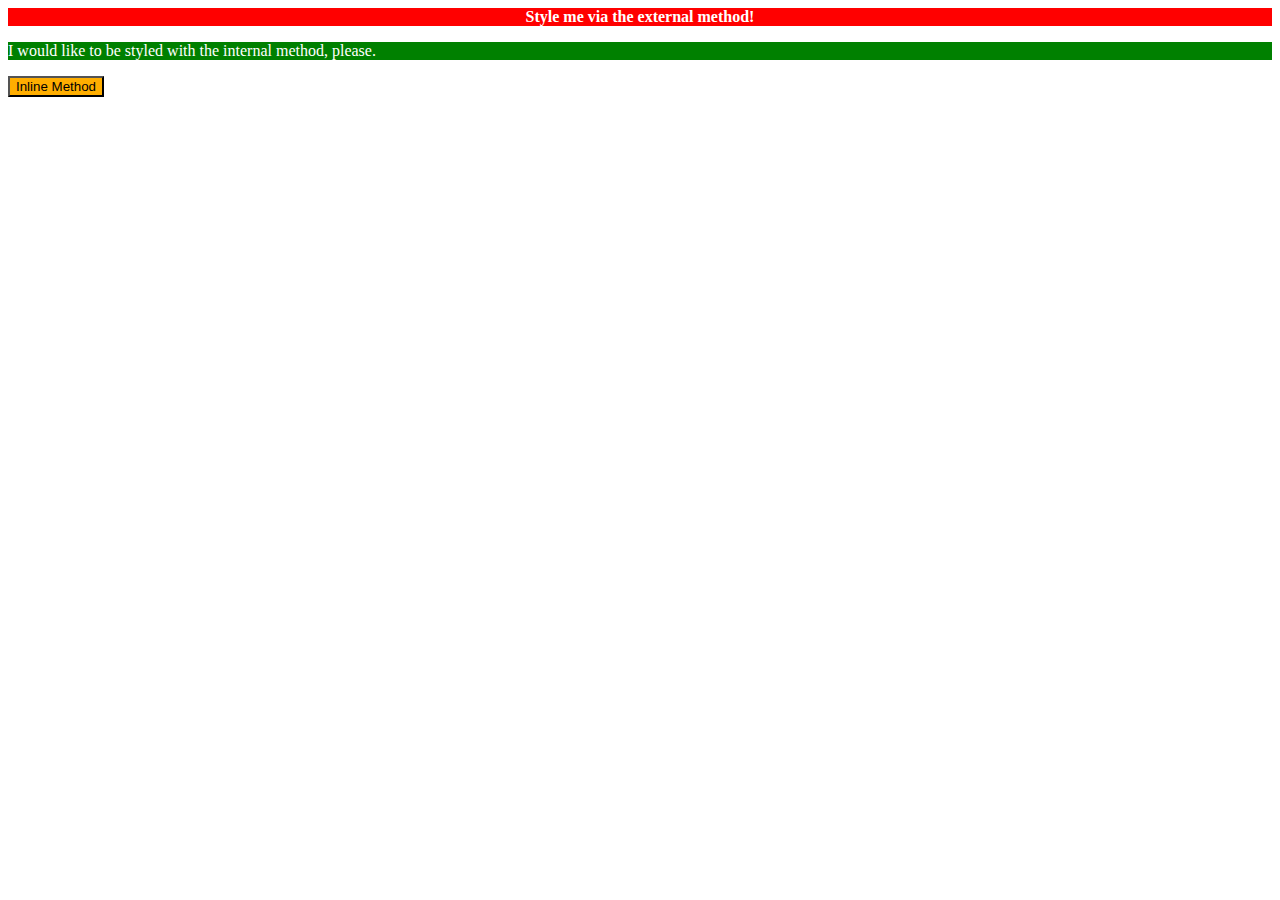
<file: foundations/intro-to-css/01-css-methods/index.html>
<!DOCTYPE html>
<html lang="en">
  <head>
    <meta charset="UTF-8">
    <meta http-equiv="X-UA-Compatible" content="IE=edge">
    <meta name="viewport" content="width=device-width, initial-scale=1.0">
    <title>Methods for Adding CSS</title>
    <link rel = "stylesheet" href = "style.css">
    <style>
      body p{
        background-color: green;
        color:white
      }
    </style>
  </head>
  <body>
    <div>Style me via the external method!</div>
    <p>I would like to be styled with the internal method, please.</p>
    <button style = "background-color: rgb(255, 174, 0);">Inline Method</button>
  </body>
</html>
</file>
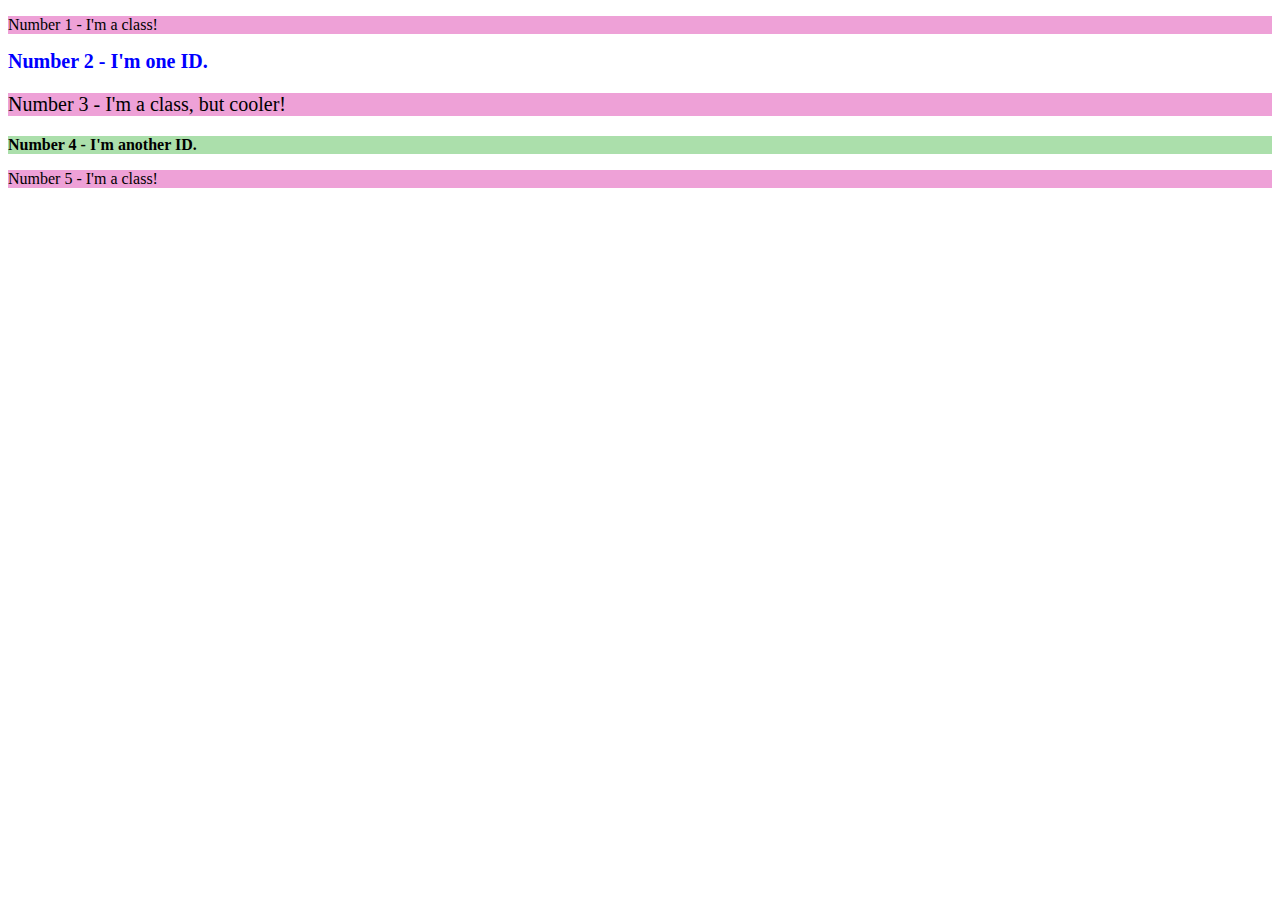
<file: foundations/intro-to-css/02-class-id-selectors/index.html>
<!DOCTYPE html>
<html lang="en">
  <head>
    <meta charset="UTF-8">
    <meta http-equiv="X-UA-Compatible" content="IE=edge">
    <meta name="viewport" content="width=device-width, initial-scale=1.0">
    <title>Class and ID Selectors</title>
    <link rel="stylesheet" href="style.css">
  </head>
  <body>
    <p class = "para">Number 1 - I'm a class!</p>
    <div id = 'one'>Number 2 - I'm one ID.</div>
    <p class = "para cooler">Number 3 - I'm a class, but cooler!</p>
    <div id = "another">Number 4 - I'm another ID.</div>
    <p class = 'para'>Number 5 - I'm a class!</p>
  </body>
</html>
</file>
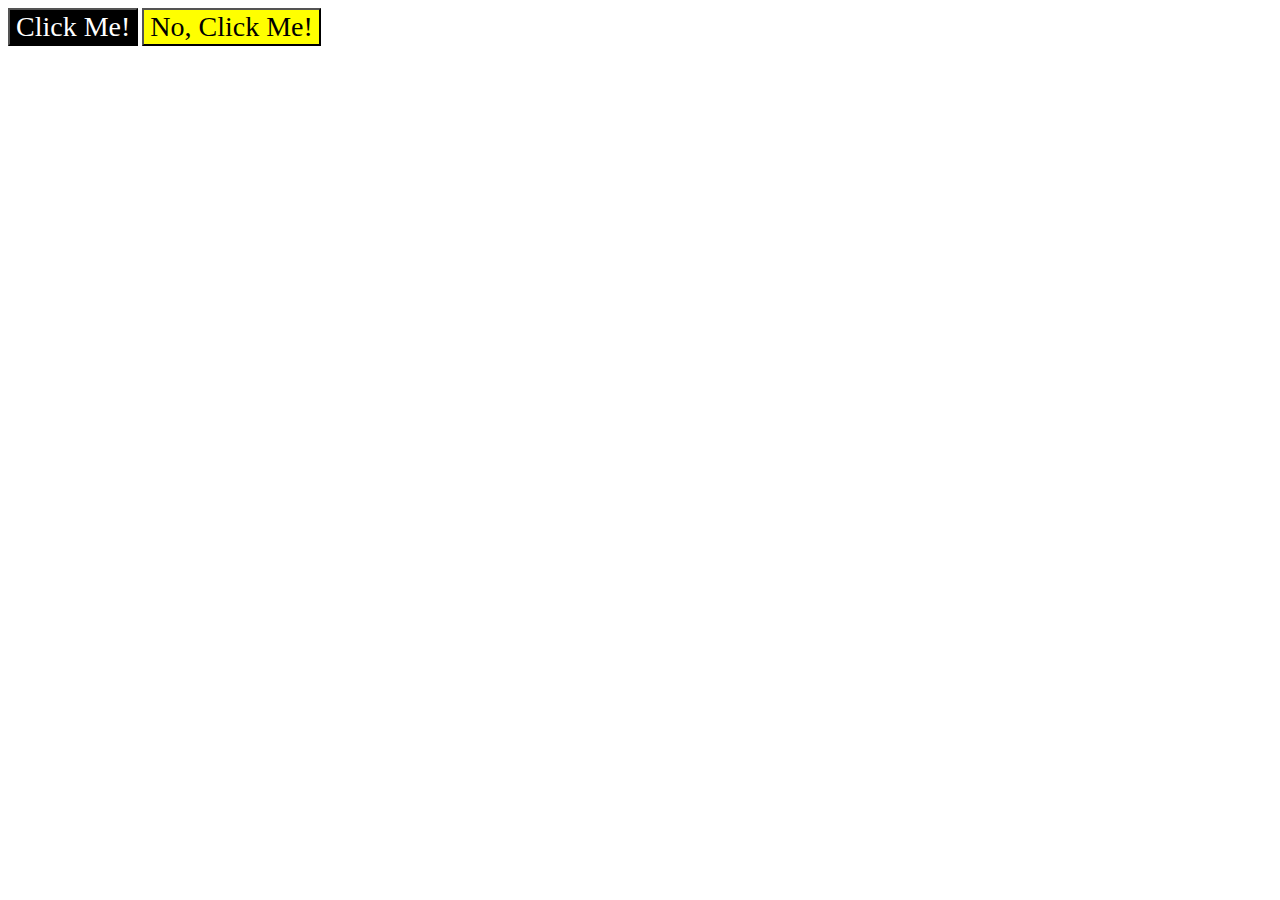
<file: foundations/intro-to-css/03-grouping-selectors/index.html>
<!DOCTYPE html>
<html lang="en">
  <head>
    <meta charset="UTF-8">
    <meta http-equiv="X-UA-Compatible" content="IE=edge">
    <meta name="viewport" content="width=device-width, initial-scale=1.0">
    <title>Grouping Selectors</title>
    <link rel="stylesheet" href="style.css">
  </head>
  <body>
    <button id = "first">Click Me!</button>
    <button id = "second">No, Click Me!</button>
  </body>
</html>
</file>
<file: foundations/intro-to-css/01-css-methods/style.css>
body div{
  background-color: red;
  text-align:center;
  color:white;
  font-weight: bold;
}
</file>
<file: foundations/intro-to-css/02-class-id-selectors/style.css>
.para{
    background-color:rgb(238, 161, 215);
}

#one{
    color:blue;
    font-weight: bold;
    font-size: 20px;
}

.para.cooler{
    font-size: 20px;
}

#another{
    background-color: rgb(171, 223, 171);
    font-weight: 700;
    font-size: 16px;

}
</file>
<file: foundations/intro-to-css/03-grouping-selectors/style.css>
#first,
#second{
    font-family: 'Times New Roman', Times, serif;
    font-size: 28px;
}

#first{
    background-color: black;
    color: white;
}

#second{
    background-color: yellow;
    
}
</file>
